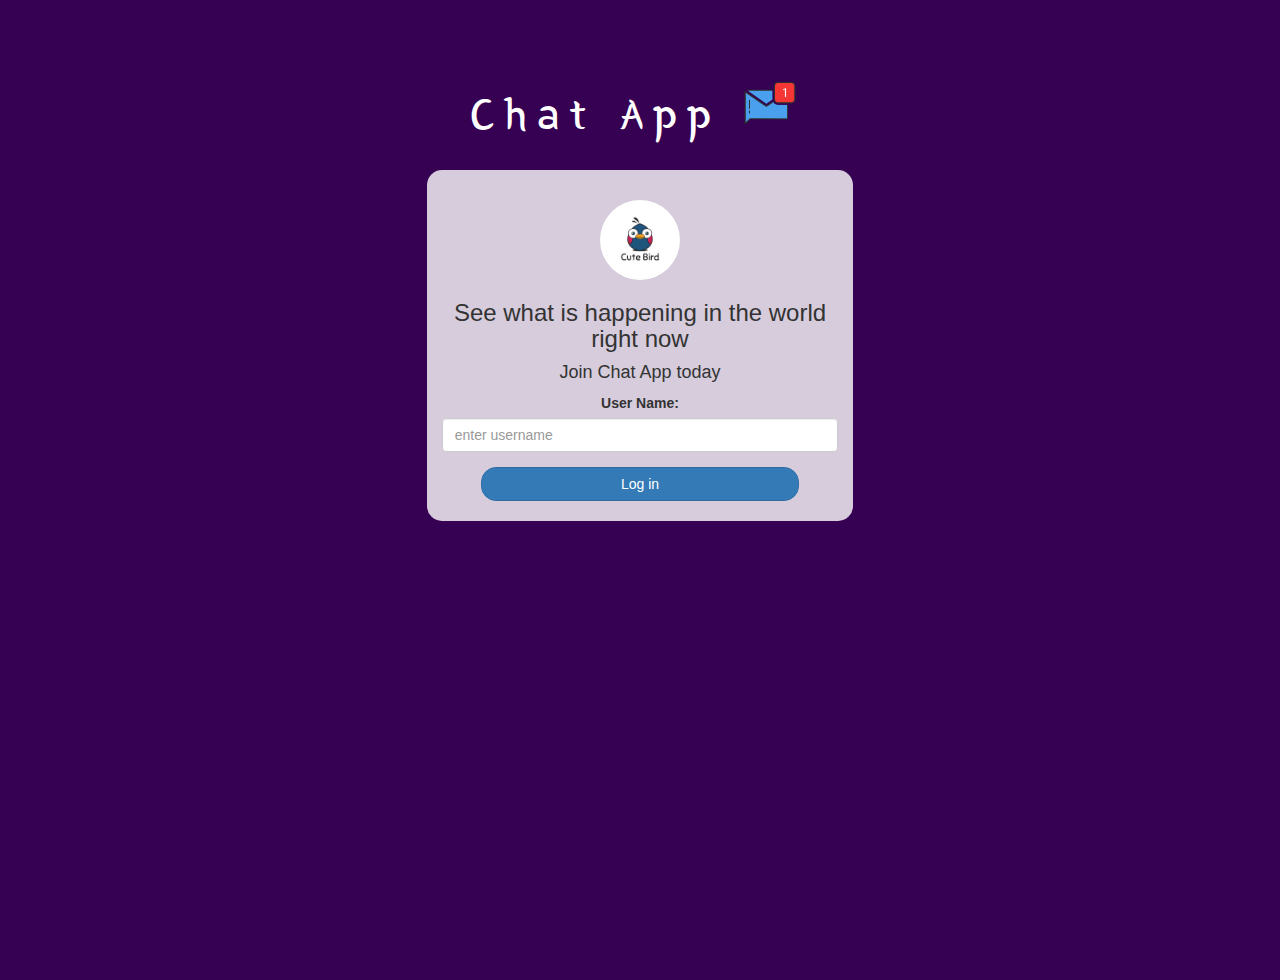
<file: untitled folder/index.html>
<!DOCTYPE html>
<html>
<head>
	<title>Chat App</title>
<link href="https://fonts.googleapis.com/css?family=Yeon+Sung&display=swap" rel="stylesheet"><meta name="viewport" content="width=device-width, initial-scale=1">

<link rel="stylesheet" href="https://maxcdn.bootstrapcdn.com/bootstrap/3.4.0/css/bootstrap.min.css">
<script src="https://ajax.googleapis.com/ajax/libs/jquery/3.4.1/jquery.min.js"></script>
<script src="https://maxcdn.bootstrapcdn.com/bootstrap/3.4.0/js/bootstrap.min.js"></script>

<link rel="stylesheet" type="text/css" href="style.css">
<script src="kwitter.js"></script>
</head>
<body>
<center>
	<h1 class="header">	
		Chat App	<sup>
	<img src="m2.png">
	</sup>
</h1>
	<div class="col-lg-4 col-md-6 col-sm-6 col-xs-11 login_div">
	<img src="logo.png" class="logo">
		<h3 >See what is happening in the world right now</h3>
		<h4 >Join Chat App today</h4>
		<div class="form-group">
		  <label >User Name:</label>
		  <input type="text" id="user_name" class="form-control" placeholder="enter username">
		</div>
		<button id="login_button" class="btn btn-primary" onclick="addUser()">Log in</button>
		<br><br>
	</div>
</center>
</body>
</html>
</file>
<file: untitled folder/style.css>
html, body
{
  height: 100%;
  margin: 0;
}

body
{
background-image: linear-gradient(to right top, #360053, #360053, #360053, #360053, #360053);
}

.header
{
	color: white;font-family: 'Yeon Sung';font-size: 45px;letter-spacing: 10px;margin-top: 80px;
}
.header img
{
	width: 80px;margin-left: -15px;
}

.login_div
{
	background: rgba(255, 255, 255, 0.8);float: none;border-radius: 15px;
}

.logo
{
	width: 80px;margin-top: 30px;border-radius: 40px;
}

#login_button
{
	width: 80%;border-radius: 15px;
}

.room_name
{
	cursor: pointer;
	font-size: 20px;
}


#logout
{
	font-size: 20px; float: right;
}


#output
{
	padding: 10px; width:80%;background: rgba(255,255,255,0.8);border-radius: 15px;
}

.input_div_room_page
{
	width: 80%;
}

.input_div label
{
	color: white;font-size: 20px;
}


.input_div_message_page
{
	position: fixed;bottom: 0px;width: 100%;background: rgba(255,255,255,0.8);
}
.input_div_message_page label
{
	color: black;
}
.input_div_message_page #msg
{
	width: 80%;
}
.input_div_message_page button
{
	margin-top: 15px;
	width: 50%; 
}
.color_white
{
	color: white
}

.user_tick
{
	width:20px;
}
.message_h4
{
	padding-left:5px;color:rgb(0, 0, 0);
}
</file>
